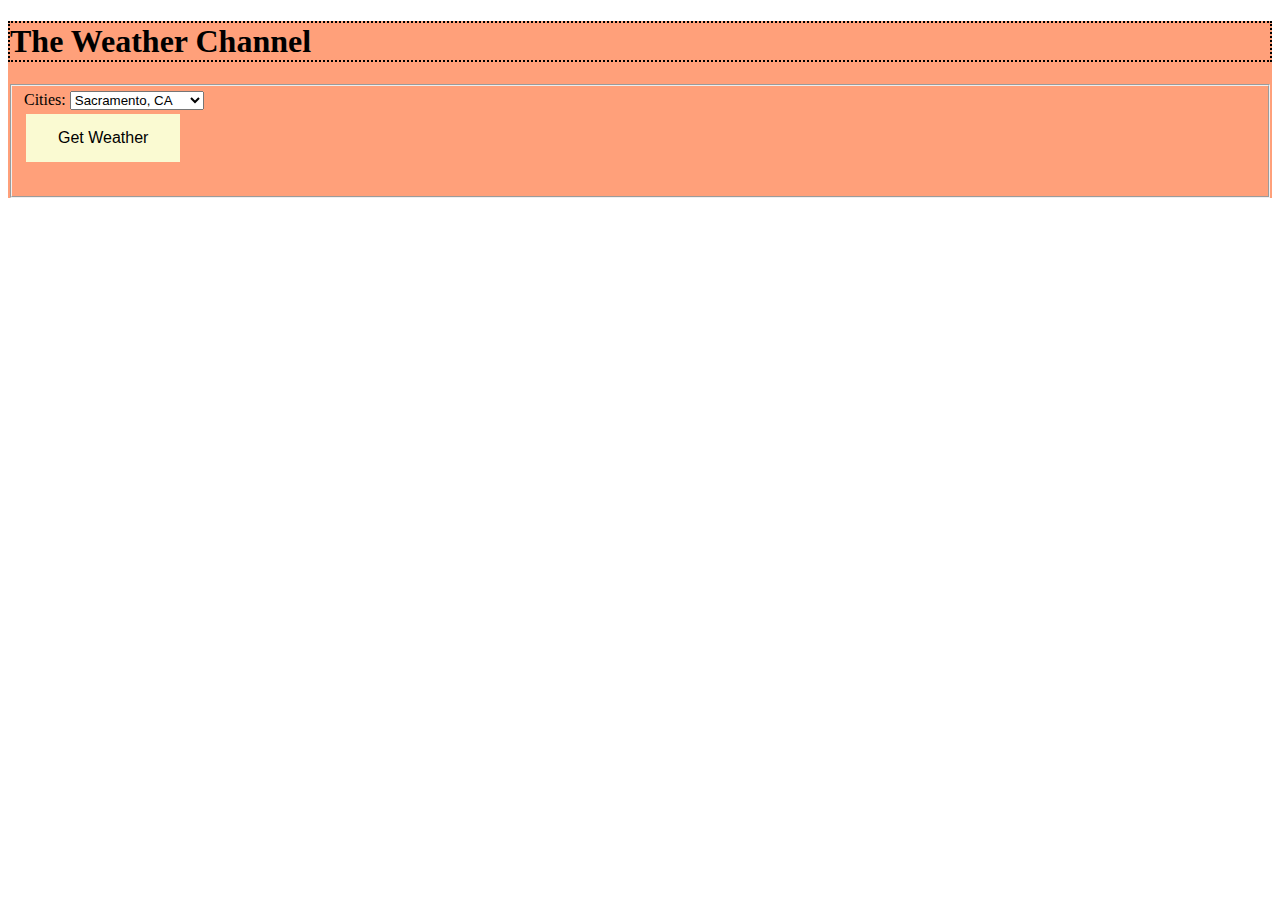
<file: weatherApp/index.html>
<!DOCTYPE html>
    <html>
        <head>
            <script src="https://ajax.googleapis.com/ajax/libs/jquery/3.1.1/jquery.min.js"></script>
            <link rel="stylesheet" type="text/css" href="style.css">
            <script type="text/javascript" src="click.js"></script>
        </head>

        <body>
        <form id="weatherApp">
            <title>The Weather Channel </title>
            <h1>The Weather Channel</h1>
            <fieldset>
                <div>
                    <label>Cities:</label>
                    <select id="cities" name="cities">
                    <option value="Sacramento, CA">Sacramento, CA</option>
                    <option values="Honolulu, HI">Honolulu, HI</option>
                    <option values="Phoenix, AZ">Phoenix, AZ</option>
                    <option values="Sunnyvale, CA">Sunnyvale, CA</option>
                    <option values="San Francisco, CA">San Francisco, CA</option>
                </select>
            </div>
            <button type="submit">Get Weather</button>
        </form>

        <section id="weatherDisplay">
            <h2 class="city-name"></h2>
            <dl>
                <dd class="weather-condition"></dd>
                <dd class="weather-temp"></dd>
            </dl>
        </section>
        </body>
    <html/>
</file>
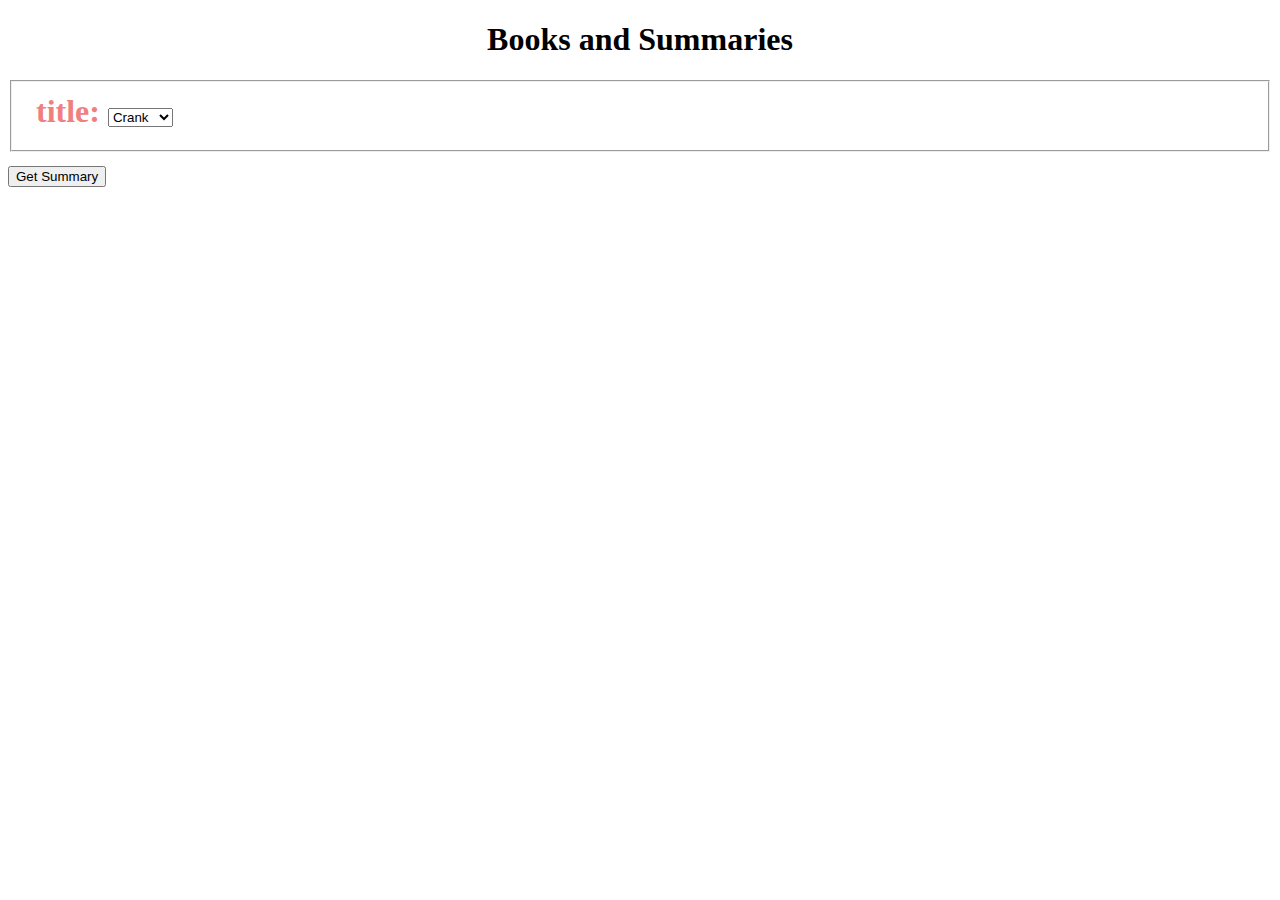
<file: weatherApp/books.html>
<!DOCTYPE html>
    <html>
         <head>
            <script src="https://ajax.googleapis.com/ajax/libs/jquery/3.1.1/jquery.min.js"></script>
            <title>books and summaries </title>
        </head>
                  
    <form id="booksForm">
        <script type="text/javascript" src="books.js"></script>
         <h1 style="text-align:center;">Books and Summaries 
         <h1 style="color:lightcoral;"</h1>
        <fieldset>
            <div>
                <label>title:</label>
                <select id="books" name="books">
                    <option value="1">Crank</option>
                    <option values="2">Burned</option>
                    <option values="3">Glass</option>
                    <option values="4">Fallout</option>
                    <option values="5">Perfect</option>
                </select>
            </div>
        </fieldset>
        <button type="submit">Get Summary</button>
    </form>
    <section id="weatherDisplay">
        <h2 class="city-name"></h2>
        <dl>
            <dd class="weather-condition"></dd>
            <dd class="weather-temp"></dd>
        </dl>
    </section>
    <html/>
</file>
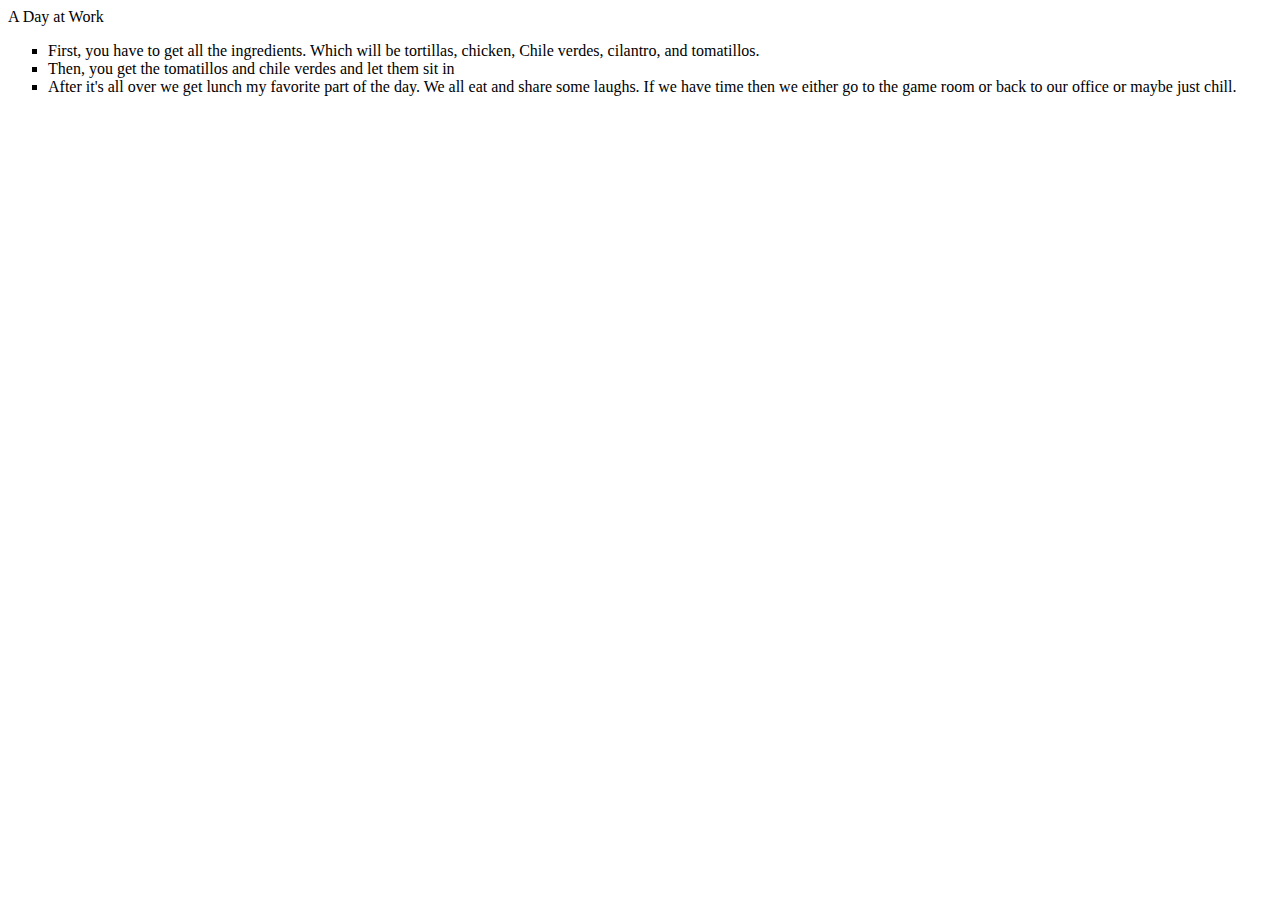
<file: myHTMLSite/html/subpage.html>
<!DOCTYPE html>
	<html>
		<head>
			<title>
				Enchiladas
			</title> 
		<header>
			A Day at Work
		<p> 
			<ol style="list-style-type:square">
				<li> First, you have to get all the ingredients. Which will be tortillas, chicken, Chile verdes, cilantro, and tomatillos. 
				<li> Then, you get the tomatillos and chile verdes and let them sit in 		
				<li> After it's all over we get lunch my favorite part of the day. We all eat and share some laughs. If we have time then we either go to the game room or back to our office or maybe just chill. </li>
					
			</ol>
		</header>
		</head>
		<body>
			
		</body>
	<html>
</file>
<file: weatherApp/style.css>
body {
    background-color: lightsalmon;
    }
 html {
        background: url("http://gifimage.net/wp-content/uploads/2017/08/sunset-gif-14.gif") no-repeat center center fixed;
        -webkit-background-size: cover;
        -moz-background-size: cover;
        -o-background-size: cover;
        background-size: cover;
        }
button{
    background-size: 6cm
    
    }
h1 {
    border-style: dotted;
    border-width: 2px;

}  
button{
        background-color: lightgoldenrodyellow;
        border: none;
        color: black;
        padding: 15px 32px;
        text-align: center;
        text-decoration: none;
        display: inline-block;
        font-size: 16px;
        margin: 4px 2px;
        cursor: pointer;
}
label{

}
</file>
